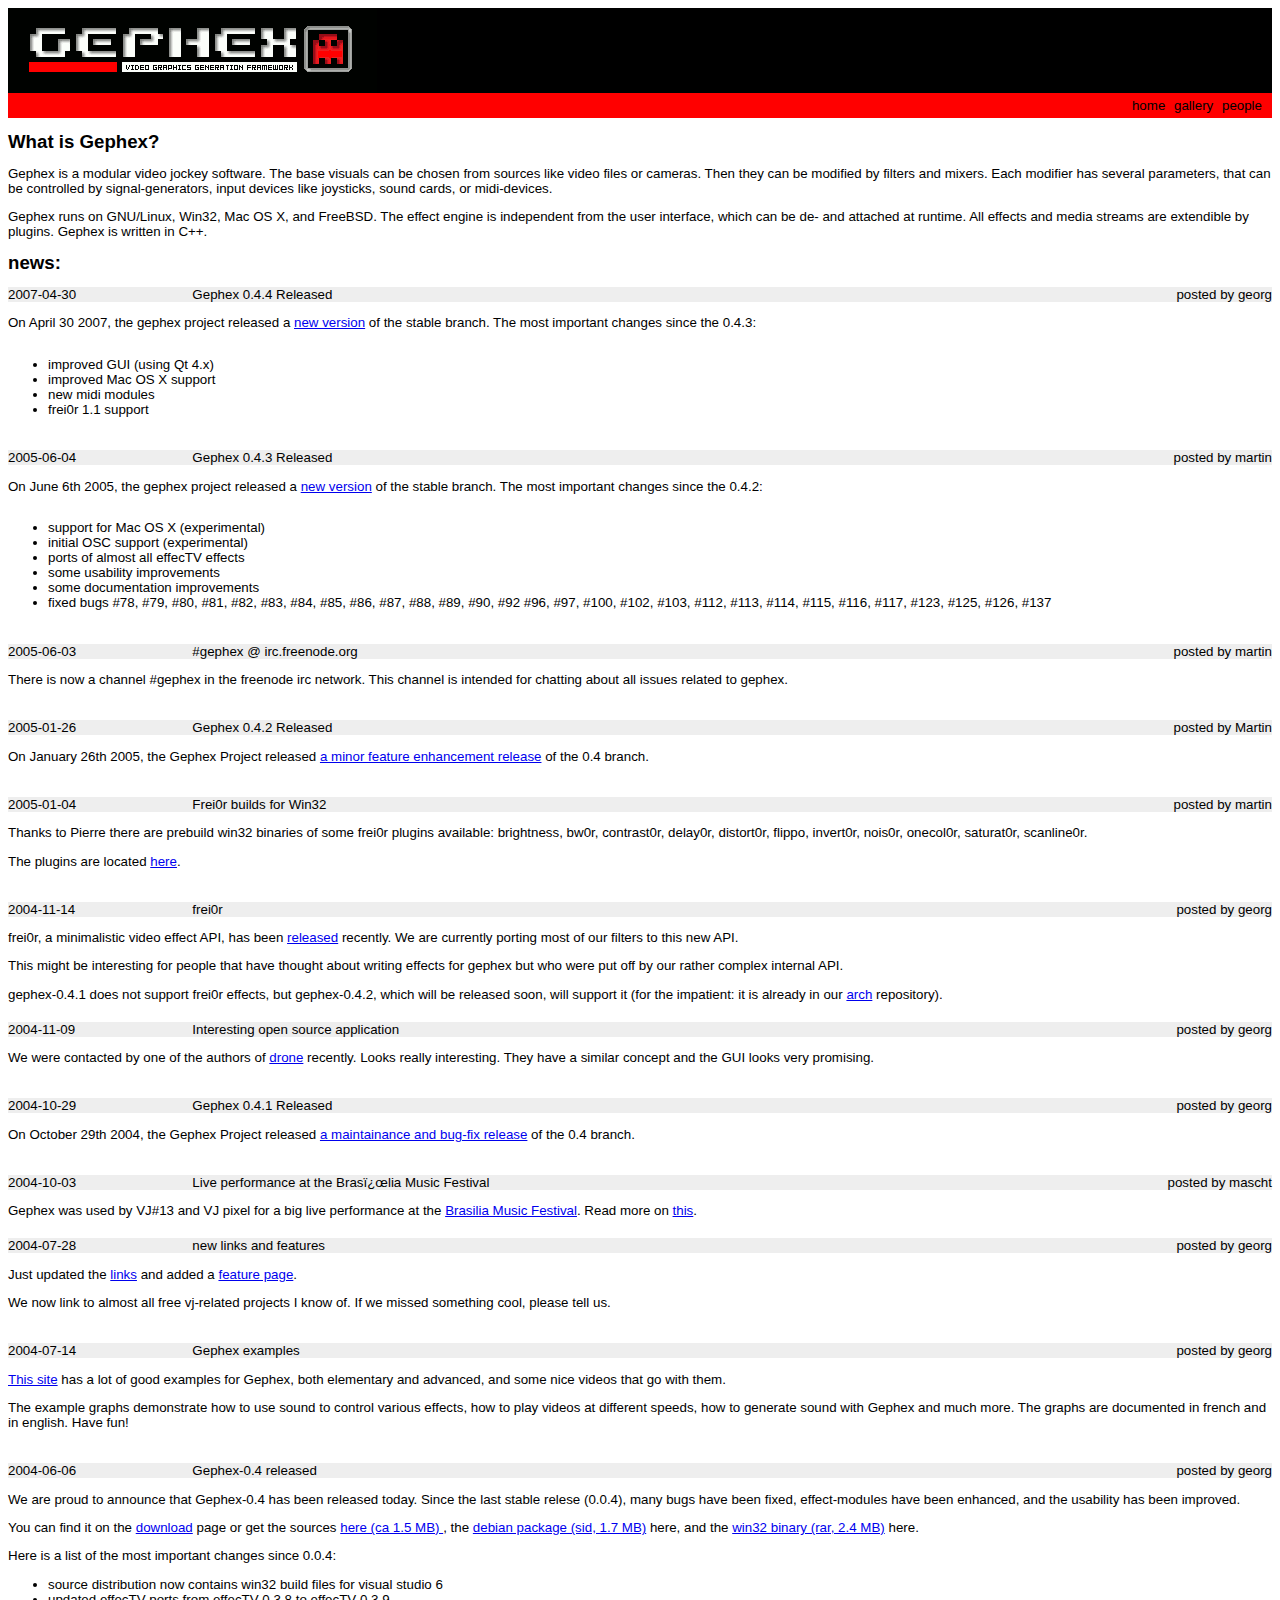
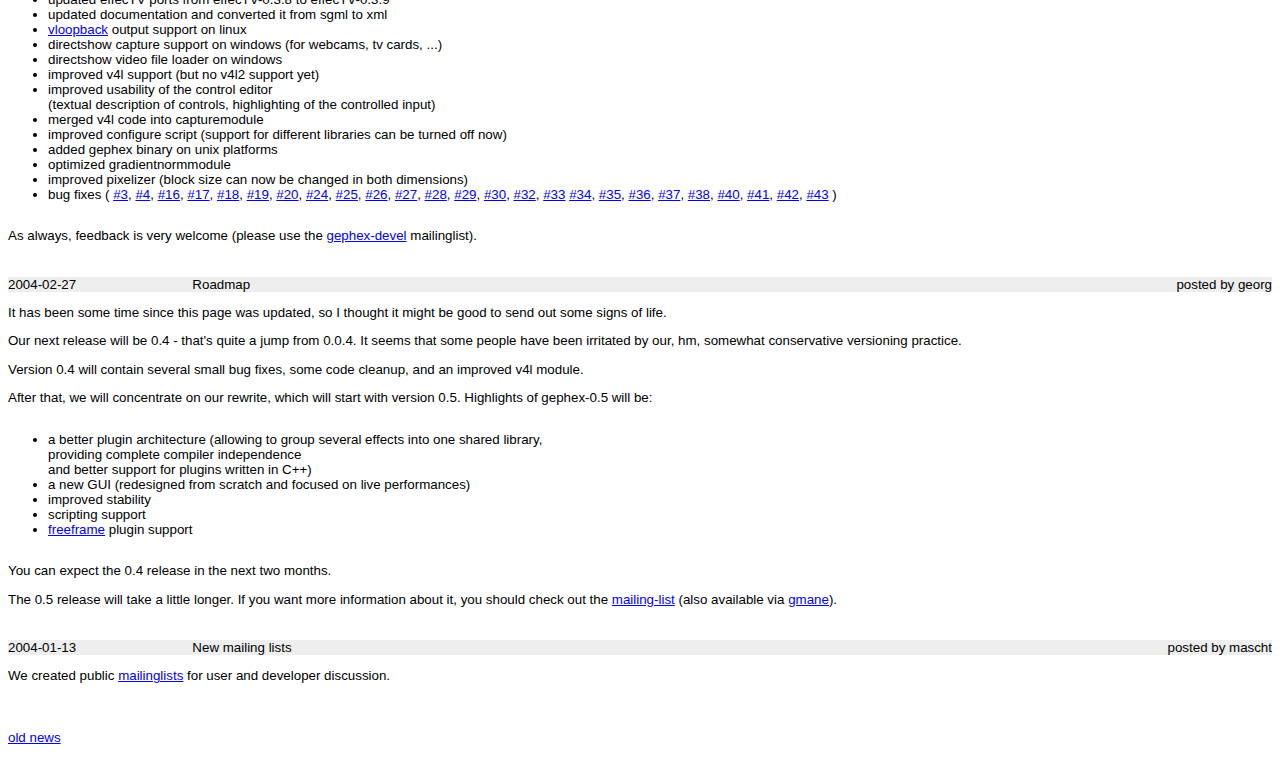
<file: index.html>
<!DOCTYPE HTML PUBLIC "-//W3C//DTD HTML 4.01 Transitional//EN" "http://www.w3.org/TR/html4/loose.dtd">
<html>
  <head>
    <title>Gephex - video jockey software</title>
    <meta http-equiv="Content-Type" content="text/html; charset=ISO-8859-15">
    <link rel="icon" href="/favicon.ico" type="image/ico">
    <link rel="shortcut icon" href="/favicon.ico">
    <link rel="stylesheet" type="text/css" href="styles.css">
  </head>

  <body>

    <div class="logoarea">
            <a href="index.html">
              <img border="0" src="images/logo.png" alt="Gephex homepage"
                   width=369 height=85 />
            </a>
    </div>

    <div id="naviarea">
      <a href="index.html">home</a>
      <a href="gallery.html">gallery</a>
      <a href="people.html">people</a>
  </div>

    <h1>What is Gephex?</h1>

    <p>Gephex is a modular video jockey software. The base visuals can be
    chosen from sources like video files or cameras. Then they can be modified
    by filters and mixers. Each modifier has several parameters, that can be
    controlled by signal-generators, input devices like joysticks, sound cards,
     or midi-devices.</p>

    <p>Gephex runs on GNU/Linux, Win32, Mac OS X, and FreeBSD.
    The effect engine is independent from the user
    interface, which can be de- and attached at runtime. All effects and media
    streams are extendible by plugins. Gephex is written in C++.</p>

    <h1>news:</h1>

    <table width="100%" cellspacing="0" cellpadding="0">  <tr class="headline">
    <td><div class="date">2007-04-30</div></td>
    <td><div class="title">Gephex 0.4.4 Released</div></td>
    <td><div class="author">posted by georg</div></td>
  </tr>
  <tr>
    <td colspan="3">
      <div class="story">
        <div class="para">
On April 30 2007, the gephex project released a <a href="releases?ver=0.4.4">new version</a> of the stable branch. The most important changes since the 0.4.3:
        </div>
        <div class="para">
<ul>
  <li>improved GUI (using Qt 4.x)</li>
  <li>improved Mac OS X support</li>
  <li>new midi modules</li>
  <li>frei0r 1.1 support</li>
</ul>

        </div>
      </div>
    </td>
  </tr>
  <tr class="headline">
    <td><div class="date">2005-06-04</div></td>
    <td><div class="title">Gephex 0.4.3 Released</div></td>
    <td><div class="author">posted by martin</div></td>
  </tr>
  <tr>
    <td colspan="3">
      <div class="story">
        <div class="para">
On June 6th 2005, the gephex project released a <a href="releases?ver=0.4.3">new version</a> of the stable branch. The most important changes since the 0.4.2:
        </div>
        <div class="para">
<ul>
  <li> support for Mac OS X (experimental) </li>
  <li> initial OSC support (experimental) </li>
  <li> ports of almost all effecTV effects </li>
  <li> some usability improvements </li>
  <li> some documentation improvements </li>
  <li> fixed bugs #78, #79, #80, #81, #82, #83, #84, #85, #86, #87, #88, #89,
       #90, #92  #96, #97, #100, #102, #103, #112, #113, #114, #115, #116,
       #117, #123, #125, #126, #137 </li>
</ul>

        </div>
      </div>
    </td>
  </tr>
  <tr class="headline">
    <td><div class="date">2005-06-03</div></td>
    <td><div class="title">#gephex @ irc.freenode.org</div></td>
    <td><div class="author">posted by martin</div></td>
  </tr>
  <tr>
    <td colspan="3">
      <div class="story">
        <div class="para">
There is now a channel #gephex in the freenode irc network. This channel is intended for chatting about all issues related to gephex.
        </div>
        <div class="para">

        </div>
      </div>
    </td>
  </tr>
  <tr class="headline">
    <td><div class="date">2005-01-26</div></td>
    <td><div class="title">Gephex 0.4.2 Released</div></td>
    <td><div class="author">posted by Martin</div></td>
  </tr>
  <tr>
    <td colspan="3">
      <div class="story">
        <div class="para">
On January 26th 2005, the Gephex Project released
<a href="releases?ver=0.4.2">a minor feature enhancement release</a>
of the 0.4 branch.
        </div>
        <div class="para">

        </div>
      </div>
    </td>
  </tr>
  <tr class="headline">
    <td><div class="date">2005-01-04</div></td>
    <td><div class="title">Frei0r builds for Win32</div></td>
    <td><div class="author">posted by martin</div></td>
  </tr>
  <tr>
    <td colspan="3">
      <div class="story">
        <div class="para">
Thanks to Pierre there are prebuild win32 binaries of some frei0r plugins available: brightness, bw0r, contrast0r, delay0r, distort0r, flippo, invert0r, nois0r, onecol0r, saturat0r, scanline0r.
        </div>
        <div class="para">
The plugins are located <a href="http://demos.314r.net/gephex/frei0r/">here</a>.
        </div>
        <div class="para">

        </div>
      </div>
    </td>
  </tr>
  <tr class="headline">
    <td><div class="date">2004-11-14</div></td>
    <td><div class="title">frei0r</div></td>
    <td><div class="author">posted by georg</div></td>
  </tr>
  <tr>
    <td colspan="3">
      <div class="story">
        <div class="para">
frei0r, a minimalistic video effect API, has been
<a href="http://www.piksel.org/Frei0r/">released</a> recently.
We are currently porting most of our filters to this new API.
        </div>
        <div class="para">
This might be interesting for people that have thought about
writing effects for gephex but who were put off by our rather
complex internal API.
        </div>
        <div class="para">
gephex-0.4.1 does not support frei0r effects, but gephex-0.4.2,
which will be released soon, will support it (for the impatient:
it is already in our
<a href="http://arch.gephex.org/gephex/2004/gephex/">arch</a> repository).

        </div>
      </div>
    </td>
  </tr>
  <tr class="headline">
    <td><div class="date">2004-11-09</div></td>
    <td><div class="title">Interesting open source application</div></td>
    <td><div class="author">posted by georg</div></td>
  </tr>
  <tr>
    <td colspan="3">
      <div class="story">
        <div class="para">
We were contacted by one of the authors of
<a href="http://drone.ws">drone</a>
recently. Looks really interesting. They have a similar concept and
the GUI looks very promising.
        </div>
        <div class="para">

        </div>
      </div>
    </td>
  </tr>
  <tr class="headline">
    <td><div class="date">2004-10-29</div></td>
    <td><div class="title">Gephex 0.4.1 Released</div></td>
    <td><div class="author">posted by georg</div></td>
  </tr>
  <tr>
    <td colspan="3">
      <div class="story">
        <div class="para">
On October 29th 2004, the Gephex Project released
<a href="releases?ver=0.4.1">a maintainance and bug-fix release</a>
of the 0.4 branch.
        </div>
        <div class="para">

        </div>
      </div>
    </td>
  </tr>
  <tr class="headline">
    <td><div class="date">2004-10-03</div></td>
    <td><div class="title">Live performance at the Bras�lia Music Festival</div></td>
    <td><div class="author">posted by mascht</div></td>
  </tr>
  <tr>
    <td colspan="3">
      <div class="story">
        <div class="para">
Gephex was used by VJ#13 and VJ pixel for a big live performance at the <a href="http://www.brasiliamusicfestival.com.br">Brasilia Music Festival</a>. Read more on <a href="http://lists.gephex.org/pipermail/gephex-user/2004-September/000113.html">this</a>.

        </div>
      </div>
    </td>
  </tr>
  <tr class="headline">
    <td><div class="date">2004-07-28</div></td>
    <td><div class="title">new links and features</div></td>
    <td><div class="author">posted by georg</div></td>
  </tr>
  <tr>
    <td colspan="3">
      <div class="story">
        <div class="para">
Just updated the <a href="http://www.gephex.org/links.php">links</a> and added a <a href="http://www.gephex.org/features.php">feature page</a>.
        </div>
        <div class="para">
We now link to almost all free vj-related projects I know of. If we missed something cool, please tell us.
        </div>
        <div class="para">


        </div>
      </div>
    </td>
  </tr>
  <tr class="headline">
    <td><div class="date">2004-07-14</div></td>
    <td><div class="title">Gephex examples</div></td>
    <td><div class="author">posted by georg</div></td>
  </tr>
  <tr>
    <td colspan="3">
      <div class="story">
        <div class="para">
<a href="http://www.gephex.org/go.php?url=http://demos.314r.net/gephex/">This site</a> has a lot of good examples for Gephex, both elementary and advanced, and some nice videos that go with them.
        </div>
        <div class="para">
The example graphs demonstrate how to use sound to control various effects, how to play videos at different speeds, how to generate sound with Gephex and much more. The graphs are documented in french and in english. Have fun!
        </div>
        <div class="para">

        </div>
      </div>
    </td>
  </tr>
  <tr class="headline">
    <td><div class="date">2004-06-06</div></td>
    <td><div class="title">Gephex-0.4 released</div></td>
    <td><div class="author">posted by georg</div></td>
  </tr>
  <tr>
    <td colspan="3">
      <div class="story">
        <div class="para">
We are proud to announce that Gephex-0.4 has been released today.
Since the last stable relese (0.0.4), many bugs have been fixed,
effect-modules have been enhanced, and the usability has been
improved.
        </div>
        <div class="para">
You can find it on the <a href="http://www.gephex.org/download.php">
download</a> page or get the sources
<a href="http://www.gephex.org/download/src/gephex-0.4.tar.bz2">here
(ca 1.5 MB) </a>, the <a href="http://www.gephex.org/download/debian/pool/main/g/gephex/gephex_0.4-2_i386.deb">debian package (sid, 1.7 MB)</a> here, and the
<a href="http://www.gephex.org/download/win32/gephex-0.4.rar">win32 binary
(rar, 2.4 MB)</a> here.
        </div>
        <div class="para">
Here is a list of the most important changes since 0.0.4:
<ul>
<li> source distribution now contains win32 build files for
     visual studio 6</li>
<li> updated effecTV ports from effecTV-0.3.8 to effecTV-0.3.9</li>
<li> updated documentation and converted it from sgml to xml</li>
<li> <a href="http://www.gephex.org/go.php?url=http://motion.sourceforge.net/vloopback/">vloopback</a> output
 support on linux </li>
<li> directshow capture support on windows (for webcams, tv cards, ...) </li>
<li> directshow video file loader on windows </li>
<li> improved v4l support (but no v4l2 support yet) </li>
<li> improved usability of the control editor<br/>
     (textual description of controls, highlighting of the controlled input)
</li>
<li> merged v4l code into capturemodule </li>
<li> improved configure script (support for different libraries
     can be turned off now) </li>
<li> added gephex binary on unix platforms </li>
<li> optimized gradientnormmodule </li>
<li> improved pixelizer (block size can now be changed in both
dimensions) </li>
<li> bug fixes  (
<a href="http://bugs.gephex.org/show_bug.cgi?id=3">#3</a>,
<a href="http://bugs.gephex.org/show_bug.cgi?id=4">#4</a>,
<a href="http://bugs.gephex.org/show_bug.cgi?id=16">#16</a>,
<a href="http://bugs.gephex.org/show_bug.cgi?id=17">#17</a>,
<a href="http://bugs.gephex.org/show_bug.cgi?id=18">#18</a>,
<a href="http://bugs.gephex.org/show_bug.cgi?id=19">#19</a>,
<a href="http://bugs.gephex.org/show_bug.cgi?id=20">#20</a>,
<a href="http://bugs.gephex.org/show_bug.cgi?id=24">#24</a>,
<a href="http://bugs.gephex.org/show_bug.cgi?id=24">#25</a>,
<a href="http://bugs.gephex.org/show_bug.cgi?id=25">#26</a>,
<a href="http://bugs.gephex.org/show_bug.cgi?id=26">#27</a>,
<a href="http://bugs.gephex.org/show_bug.cgi?id=28">#28</a>,
<a href="http://bugs.gephex.org/show_bug.cgi?id=29">#29</a>,
<a href="http://bugs.gephex.org/show_bug.cgi?id=30">#30</a>,
<a href="http://bugs.gephex.org/show_bug.cgi?id=32">#32</a>,
<a href="http://bugs.gephex.org/show_bug.cgi?id=33">#33</a>
<a href="http://bugs.gephex.org/show_bug.cgi?id=34">#34</a>,
<a href="http://bugs.gephex.org/show_bug.cgi?id=35">#35</a>,
<a href="http://bugs.gephex.org/show_bug.cgi?id=36">#36</a>,
<a href="http://bugs.gephex.org/show_bug.cgi?id=37">#37</a>,
<a href="http://bugs.gephex.org/show_bug.cgi?id=38">#38</a>,
<a href="http://bugs.gephex.org/show_bug.cgi?id=40">#40</a>,
<a href="http://bugs.gephex.org/show_bug.cgi?id=41">#41</a>,
<a href="http://bugs.gephex.org/show_bug.cgi?id=42">#42</a>,
<a href="http://bugs.gephex.org/show_bug.cgi?id=43">#43</a>
)</li>
</ul>
        </div>
        <div class="para">
As always, feedback is very welcome (please use the <a href="http://lists.gephex.org/mailman/listinfo/gephex-devel">gephex-devel</a> mailinglist).
        </div>
        <div class="para">

        </div>
      </div>
    </td>
  </tr>
  <tr class="headline">
    <td><div class="date">2004-02-27</div></td>
    <td><div class="title">Roadmap</div></td>
    <td><div class="author">posted by georg</div></td>
  </tr>
  <tr>
    <td colspan="3">
      <div class="story">
        <div class="para">
It has been some time since this page was updated, so I thought it might
be good to send out some signs of life.
        </div>
        <div class="para">
Our next release will be 0.4 - that's quite a jump from 0.0.4.
It seems that some people have been irritated by our, hm,
 somewhat conservative versioning practice.
        </div>
        <div class="para">
Version 0.4 will contain several small bug fixes, some code cleanup,
and an improved v4l module.
        </div>
        <div class="para">
After that, we will concentrate on our rewrite, which will start with
version 0.5. Highlights of gephex-0.5 will be:
        </div>
        <div class="para">
<ul>
<li> a better plugin architecture (allowing
to group several effects into one shared library,<br/>
providing complete compiler independence<br/>
and better support for plugins written in C++)</li>
<li> a new GUI (redesigned from scratch and focused on live performances) </li>
<li> improved stability </li>
<li> scripting support </li>
<li> <a href="http://www.freeframe.org/">freeframe</a> plugin support </li>
</ul>
        </div>
        <div class="para">
You can expect the 0.4 release in the next two months.
        </div>
        <div class="para">
The 0.5 release will take a little longer.
If you want more information about it, you should check out the
<a href="http://lists.gephex.org/pipermail/gephex-devel/">mailing-list</a>
(also available via <a href="http://www.gmane.org">gmane</a>).
        </div>
        <div class="para">

        </div>
      </div>
    </td>
  </tr>
  <tr class="headline">
    <td><div class="date">2004-01-13</div></td>
    <td><div class="title">New mailing lists</div></td>
    <td><div class="author">posted by mascht</div></td>
  </tr>
  <tr>
    <td colspan="3">
      <div class="story">
        <div class="para">
We created public <a href="http://lists.gephex.org/mailman/listinfo">mailinglists</a> for user and developer discussion.
        </div>
        <div class="para">

        </div>
      </div>
    </td>
  </tr>
</table>
    <p><a href="news.php">old news</a></p>



  </body>
</html>
</file>
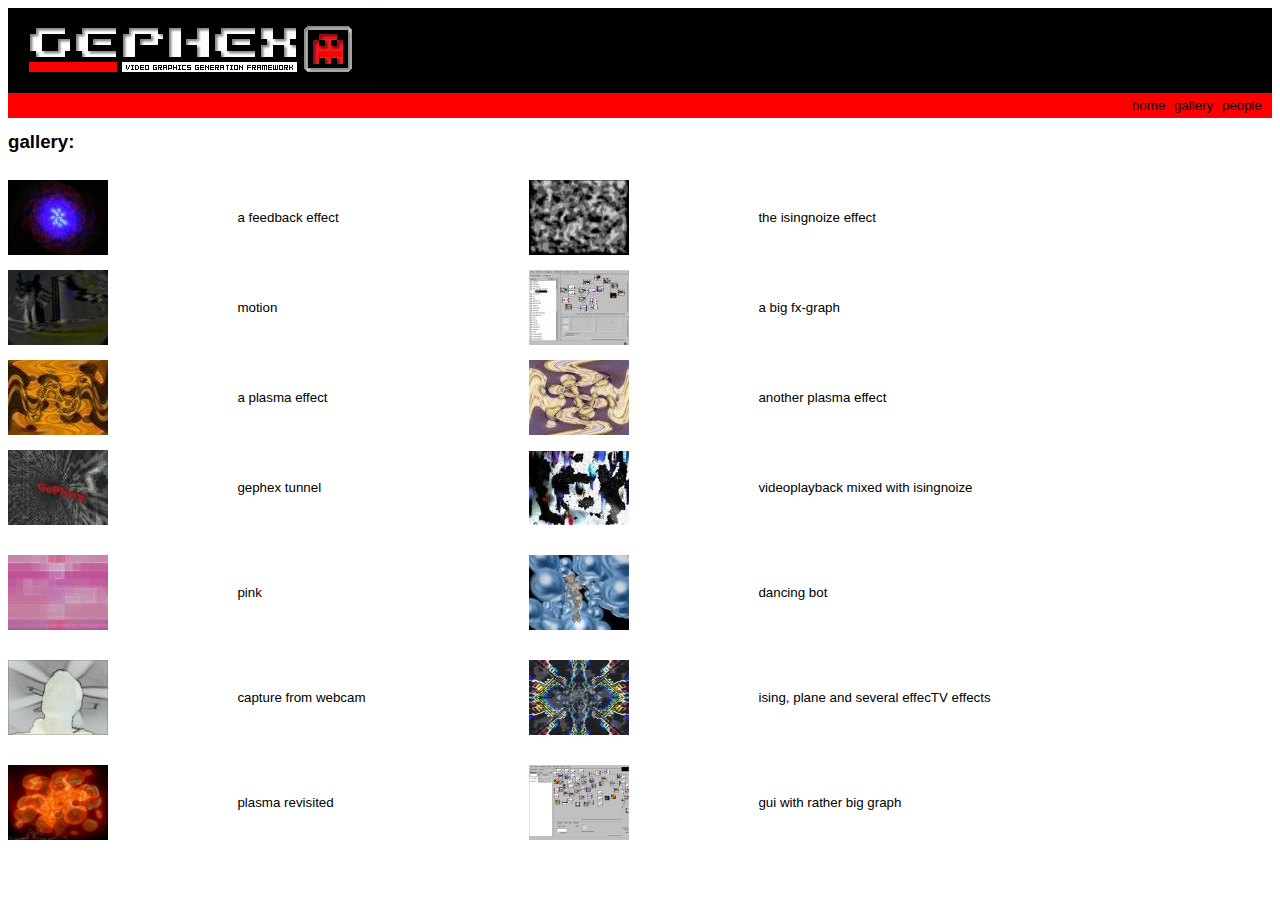
<file: gallery.html>
<!DOCTYPE HTML PUBLIC "-//W3C//DTD HTML 4.01 Transitional//EN" "http://www.w3.org/TR/html4/loose.dtd">
<html>
  <head>
    <title>Gephex - video jockey software</title>
    <meta http-equiv="Content-Type" content="text/html; charset=ISO-8859-15">
    <link rel="icon" href="/favicon.ico" type="image/ico">
    <link rel="shortcut icon" href="/favicon.ico">
    <link rel="stylesheet" type="text/css" href="styles.css">
  </head>
<body>


    <div class="logoarea">
            <a href="index.html">
              <img border="0" src="images/logo.png" alt="Gephex homepage"
                   width=369 height=85 />
            </a>
    </div>

    <div id="naviarea">
      <a href="index.html">home</a>
      <a href="gallery.html">gallery</a>
      <a href="people.html">people</a>
  </div>

<h1>gallery:</h1>

<table width="100%" cellspacing="0" cellpadding="0" >
<tr><td colspan="7">&nbsp;</td></tr>

<tr>
	<td><a href="screenshots/feedback.jpg">
	<img src="screenshots/small_feedback.jpg" alt="feedback visual effect"/></a></td>
	<td>&nbsp;</td>
	<td>a feedback effect</td>
	<td>&nbsp;</td>
	<td><a href="screenshots/engine_ising.jpg">
	<img src="screenshots/small_engine_ising.jpg" alt="ising noise generator"/></a></td>
	<td>&nbsp;</td>
	<td>the isingnoize effect</td>
</tr>
<tr><td colspan="4">&nbsp;</td></tr>
<tr>
	<td><a href="screenshots/motion.jpg">
	<img src="screenshots/small_motion.jpg" alt="motion blur"/></a></td>
	<td>&nbsp;</td>
	<td>motion</td>
	<td>&nbsp;</td>
	<td><a href="screenshots/gui_biggraph.png">
	<img src="screenshots/small_gui_biggraph.jpg" alt="the effect editor"/></a></td>
	<td>&nbsp;</td>
	<td>a big fx-graph</td>
</tr>
<tr><td colspan="4">&nbsp;</td></tr>
<tr>
	<td><a href="screenshots/plasma1.jpg">
	<img src="screenshots/small_plasma1.jpg" alt="a plasma distortion"/></a></td>
	<td>&nbsp;</td>
	<td>a plasma effect</td>
	<td>&nbsp;</td>
	<td> <a href="screenshots/plasma2.jpg">
	<img src="screenshots/small_plasma2.jpg" alt="plasma with different parameters"/></a></td>
	<td>&nbsp;</td>
	<td>another plasma effect</td>
</tr>
<tr><td colspan="4">&nbsp;</td></tr>
<tr>
	<td><a href="screenshots/gephex_tunnel.jpg">
	<img src="screenshots/small_gephex_tunnel.jpg" alt="tunnel effect"/></a></td>
	<td>&nbsp;</td>
	<td>gephex tunnel</td>
	<td>&nbsp;</td>
	<td><a href="screenshots/videoout.jpg">
	<img src="screenshots/small_videoout.jpg" alt="mixed video streams"/></a></td>
	<td>&nbsp;</td>
	<td>videoplayback mixed with isingnoize</td>
</tr>
<tr><td colspan="4">&nbsp;</td></tr>

<tr><td colspan="4">&nbsp;</td></tr>
<tr>
	<td><a href="screenshots/pastel.png">
	<img src="screenshots/small_pastel.png" alt="pink"/></a></td>
	<td>&nbsp;</td>
	<td>pink</td>
  	<td>&nbsp;</td>
  	<td><a href="screenshots/bot.jpg">
  	<img src="screenshots/small_bot.jpg" alt="dancing bot"/></a></td>
  	<td>&nbsp;</td>
  	<td>dancing bot</td>
</tr>
<tr><td colspan="4">&nbsp;</td></tr>

<tr><td colspan="4">&nbsp;</td></tr>
<tr>
	<td><a href="screenshots/gephex_capture.jpg">
	<img src="screenshots/small_gephex_capture.jpg" alt="capture"/></a></td>
	<td>&nbsp;</td>
	<td>capture from webcam</td>
  	<td>&nbsp;</td>

	<td><a href="screenshots/effectv_ising.jpg">
	<img src="screenshots/small_effectv_ising.jpg" alt="ising+effectv"/></a></td>
	<td>&nbsp;</td>
	<td>ising, plane and several effecTV effects</td>
</tr>
<tr><td colspan="4">&nbsp;</td></tr>


<tr><td colspan="4">&nbsp;</td></tr>
<tr>
	<td><a href="screenshots/plasma3.jpg">
	<img src="screenshots/small_plasma3.jpg" alt="another plasma"/></a></td>
	<td>&nbsp;</td>
	<td>plasma revisited</td>
  	<td>&nbsp;</td>

  	<td><a href="screenshots/chaos_graph.png">
  	<img src="screenshots/small_chaos_graph.png" alt="huge graph"/></a></td>
  	<td>&nbsp;</td>
  	<td>gui with rather big graph</td>
</tr>
<tr><td colspan="4">&nbsp;</td></tr>

</table>


</body>
</file>
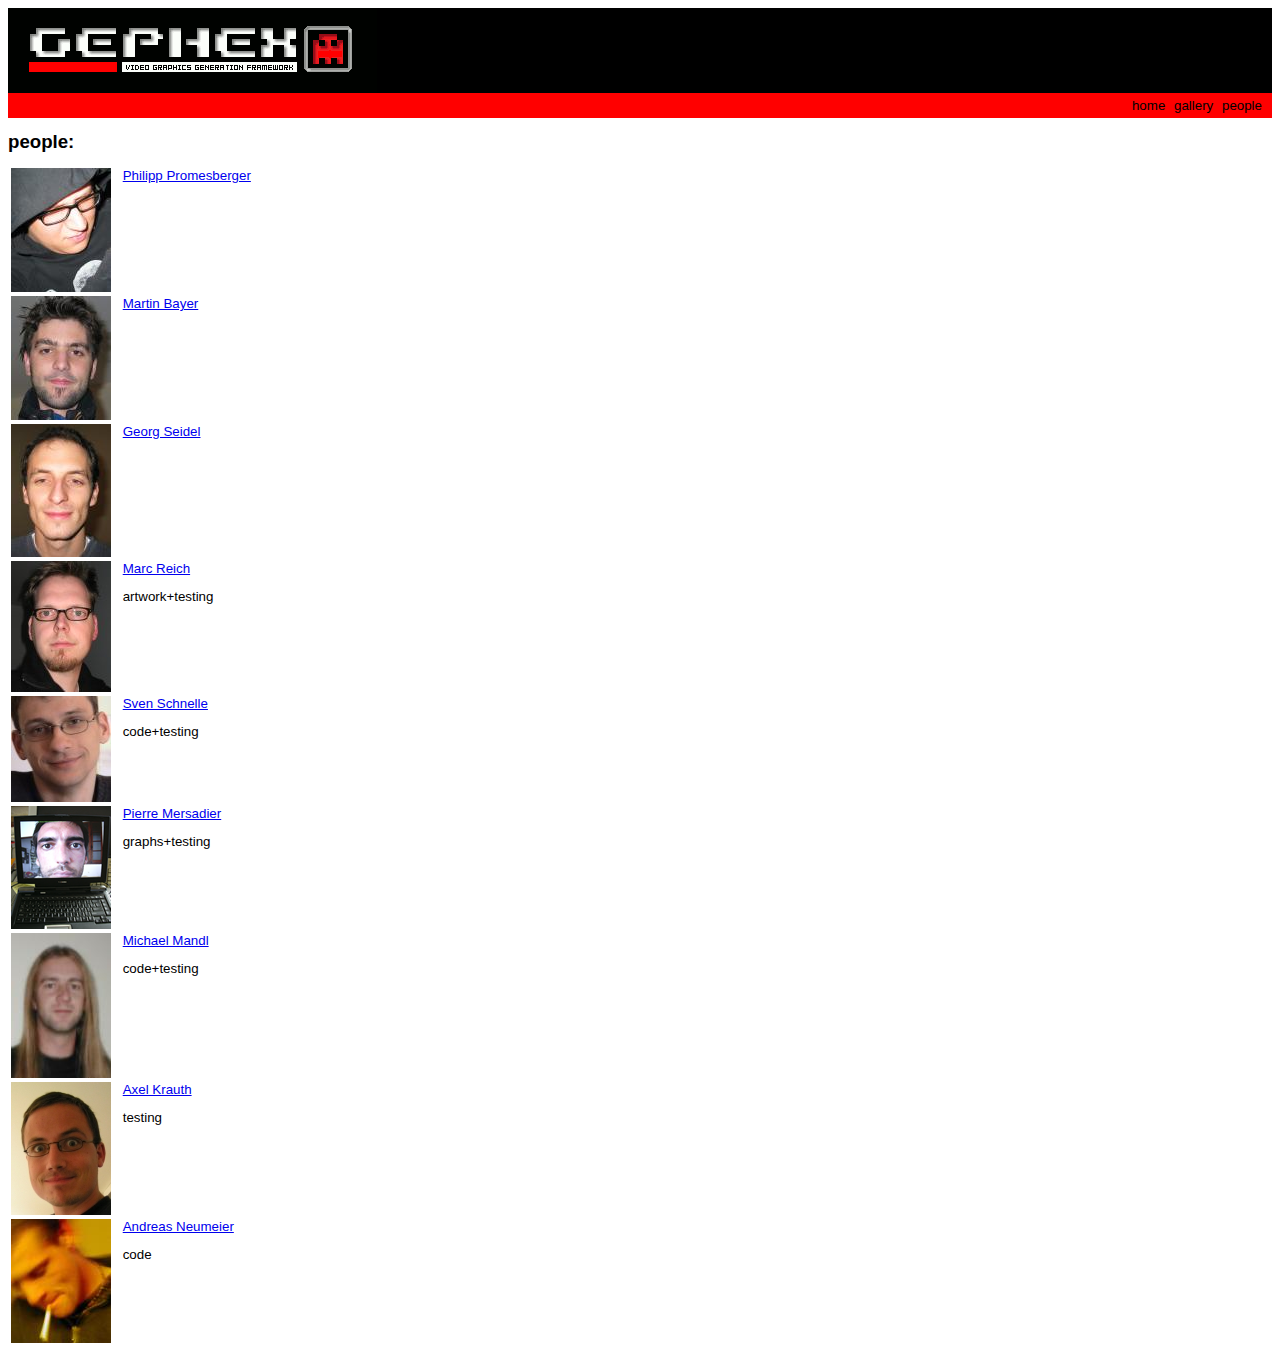
<file: people.html>
<!DOCTYPE HTML PUBLIC "-//W3C//DTD HTML 4.01 Transitional//EN" "http://www.w3.org/TR/html4/loose.dtd">
<html>
  <head>
    <title>Gephex - video jockey software</title>
    <meta http-equiv="Content-Type" content="text/html; charset=ISO-8859-15">
    <link rel="icon" href="/favicon.ico" type="image/ico">
    <link rel="shortcut icon" href="/favicon.ico">
    <link rel="stylesheet" type="text/css" href="styles.css">
  </head>
  <body>


    <div class="logoarea">
            <a href="index.html">
              <img border="0" src="images/logo.png" alt="Gephex homepage"
                   width=369 height=85 />
            </a>
    </div>

    <div id="naviarea">
      <a href="index.html">home</a>
      <a href="gallery.html">gallery</a>
      <a href="people.html">people</a>
  </div>

    <h1>people:</h1>

  <table>

<tr>
        <td align=center><img src="images/people/coma.jpg" alt="coma"/></td>
        <td>&nbsp;</td>
        <td valign=top><a href="mailto:coma@gephex.org">Philipp Promesberger</a><p></p></td>
</tr>
<tr>
        <td align=center><img src="images/people/mascht.jpg" alt="mascht"/></td>
        <td>&nbsp;</td>
        <td valign=top><a href="mailto:martin@gephex.org">Martin Bayer</a><p></p></td>
</tr>
<tr>
        <td align=center><img src="images/people/georg.jpg" alt="georg"/></td>
        <td>&nbsp;</td>
        <td valign=top><a href="mailto:georg@gephex.org">Georg Seidel</a><p></p></td>
</tr>
<tr>
        <td align=center><img src="images/people/marc.jpg" alt="marmor"/></td>
        <td>&nbsp;</td>
        <td valign=top><a href="mailto:marmor@gephex.org">Marc Reich</a><p>artwork+testing</p></td>
</tr>
<tr>
        <td align=center><img src="images/people/sven.jpg" alt="sven"/></td>
        <td>&nbsp;</td>
        <td valign=top><a href="mailto:svens@gmx.de">Sven Schnelle</a><p>code+testing</p></td>
</tr>
<tr>
        <td align=center><img src="images/people/pierre.png" alt="pierre"/></td>
        <td>&nbsp;</td>
        <td valign=top><a href="http://www.314r.net/">Pierre Mersadier</a><p>graphs+testing</p></td>
</tr>
<tr>
        <td align=center><img src="images/people/mad.jpg" alt="madman"/></td>
        <td>&nbsp;</td>
        <td valign=top><a href="mailto:mandlm@gephex.org">Michael Mandl</a><p>code+testing</p></td>
</tr>
<tr>
        <td align=center><img src="images/people/axel.jpg" alt="snoorf"/></td>
        <td>&nbsp;</td>
        <td valign=top><a href="mailto:krauth@gephex.org">Axel Krauth</a><p>testing</p></td>
</tr>
<tr>
        <td align=center><img src="images/people/delta.jpg" alt="delta9"/></td>
        <td>&nbsp;</td>
        <td valign=top><a href="http://andreas.neumeier.org">Andreas Neumeier</a><p>code</p></td>
</tr>
  </table>
  </body>
</html>
</file>
<file: styles.css>
body 	{
	background-color:white;
	font-family: Verdana,Arial,Helvetica,sans-serif;
	font-size:10pt;	
	}

h1 	{
	font-size: 14pt;
	}


h2 	{
	font-size: 12pt;
	}


.logoarea
	{
	background-color:#000000;	
	}

#naviarea	
	{
		padding-top:5px;
		padding-bottom:5px;
		padding-right:5px;
		background-color:#FF0000;
		text-align:right;
	}



#naviarea a	
	{
		padding-right:5px;
	}


#naviarea a:link, #naviarea a:visited, #naviarea a:active
	{
		color: #000000;
		text-decoration: none;
	}
	
#naviarea a:hover 
	{
		color: #666666;
		text-decoration: underline;
	}


#footerarea	
	{
		text-align:right;
	}



.headline
	{
	background-color:#EEEEEE;
	}





.date
	{
	text-align:left;
	vertical-align:top;
	}

.title
	{
	text-align:left;
	vertical-align:top;
	}

.author
	{
	text-align:right;
	vertical-align:top;
	}

.story
	{
	padding-top:1.0em;	
	padding-bottom:0.5em;	
	}

.para
	{
	padding-top:0em;	
	padding-bottom:1.0em;	
	}
</file>
